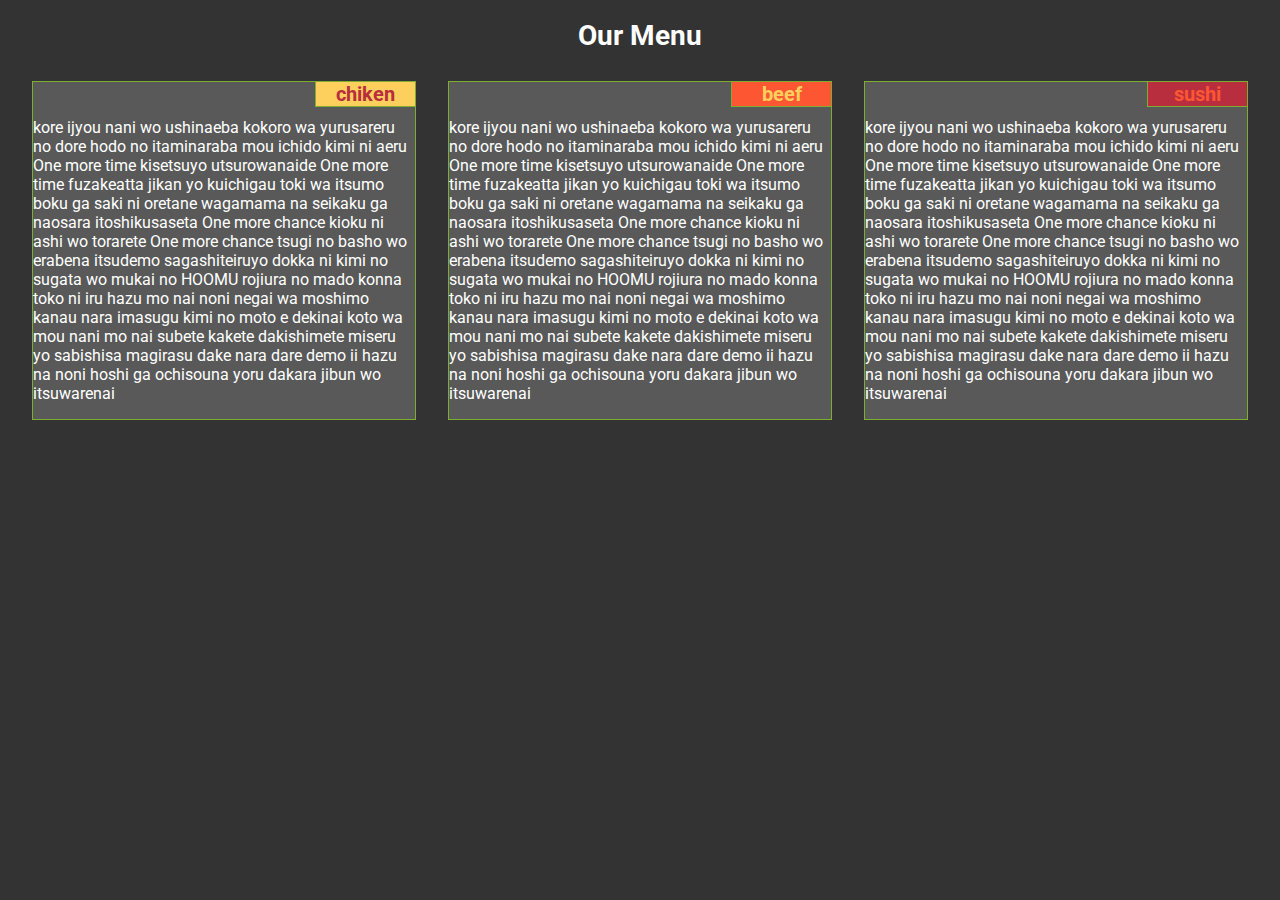
<file: module2-solution/index.html>
<!DOCTYPE html>
<html>
  <head>
    <meta charset="utf-8">
    <link href="https://fonts.googleapis.com/css?family=Roboto" rel="stylesheet">
    <link rel="stylesheet" type="text/css" href="css/styles.css">
    <title>mod 2 assig</title>
  </head>
  <body>
      <h1> Our Menu</h1>      
        <section id="one">
          <h2>chiken </h2>
           <p>
             kore ijyou nani wo ushinaeba kokoro wa yurusareru no dore hodo no itaminaraba mou ichido kimi ni aeru
             One more time kisetsuyo utsurowanaide One more time fuzakeatta jikan yo kuichigau toki wa itsumo boku ga saki ni oretane
             wagamama na seikaku ga naosara itoshikusaseta One more chance kioku ni ashi wo torarete One more chance tsugi no basho wo erabena
             itsudemo sagashiteiruyo dokka ni kimi no sugata wo mukai no HOOMU rojiura no mado konna toko ni iru hazu mo nai noni
             negai wa moshimo kanau nara imasugu kimi no moto e dekinai koto wa mou nani mo nai subete kakete dakishimete miseru yo
             sabishisa magirasu dake nara dare demo ii hazu na noni hoshi ga ochisouna yoru dakara jibun wo itsuwarenai
          </p>
        </section>

        <section id="two">
          <h2>beef</h2>
          <p>
            kore ijyou nani wo ushinaeba kokoro wa yurusareru no dore hodo no itaminaraba mou ichido kimi ni aeru
            One more time kisetsuyo utsurowanaide One more time fuzakeatta jikan yo kuichigau toki wa itsumo boku ga saki ni oretane
            wagamama na seikaku ga naosara itoshikusaseta One more chance kioku ni ashi wo torarete One more chance tsugi no basho wo erabena
            itsudemo sagashiteiruyo dokka ni kimi no sugata wo mukai no HOOMU rojiura no mado konna toko ni iru hazu mo nai noni
            negai wa moshimo kanau nara imasugu kimi no moto e dekinai koto wa mou nani mo nai subete kakete dakishimete miseru yo
            sabishisa magirasu dake nara dare demo ii hazu na noni hoshi ga ochisouna yoru dakara jibun wo itsuwarenai
         </p>
        </section>

        <section id="three">
          <h2>sushi </h2>
          <p>
            kore ijyou nani wo ushinaeba kokoro wa yurusareru no dore hodo no itaminaraba mou ichido kimi ni aeru
            One more time kisetsuyo utsurowanaide One more time fuzakeatta jikan yo kuichigau toki wa itsumo boku ga saki ni oretane
            wagamama na seikaku ga naosara itoshikusaseta One more chance kioku ni ashi wo torarete One more chance tsugi no basho wo erabena
            itsudemo sagashiteiruyo dokka ni kimi no sugata wo mukai no HOOMU rojiura no mado konna toko ni iru hazu mo nai noni
            negai wa moshimo kanau nara imasugu kimi no moto e dekinai koto wa mou nani mo nai subete kakete dakishimete miseru yo
            sabishisa magirasu dake nara dare demo ii hazu na noni hoshi ga ochisouna yoru dakara jibun wo itsuwarenai
         </p>
        </section>

  </body>
</html>
</file>
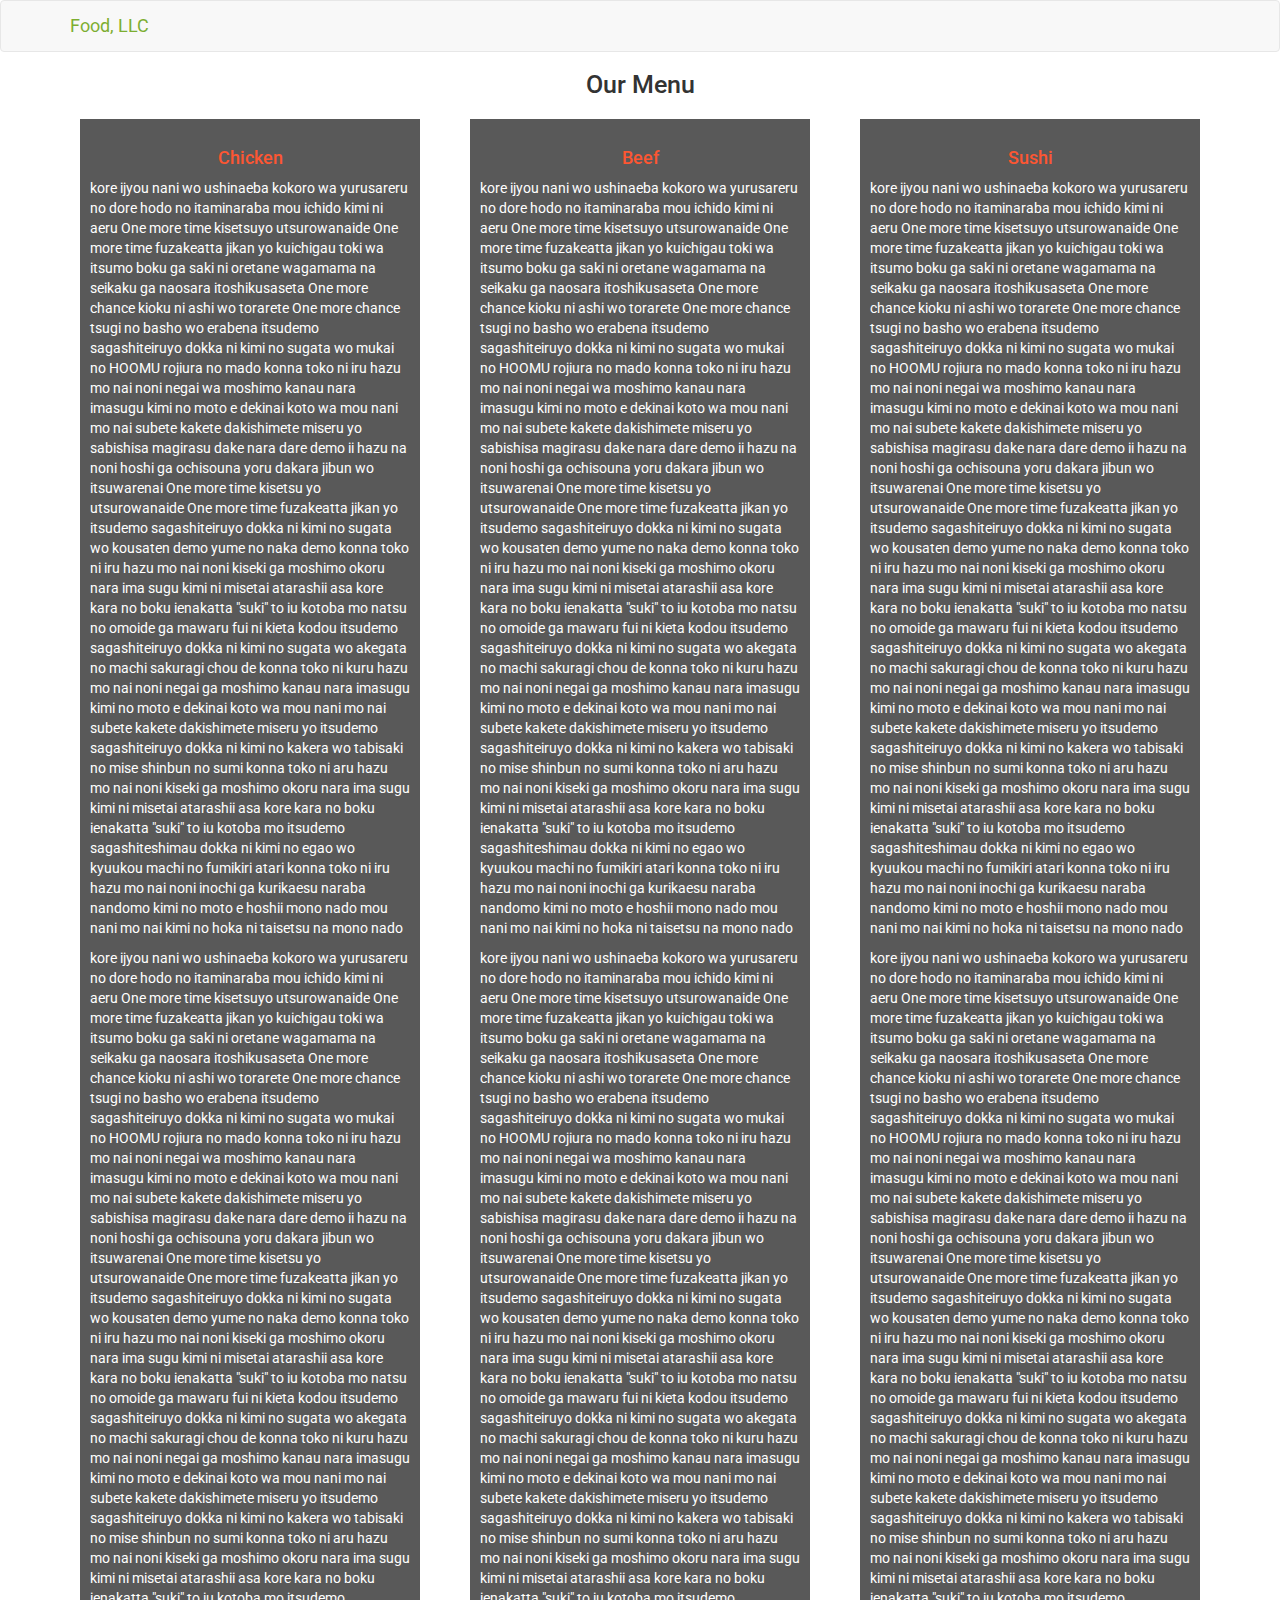
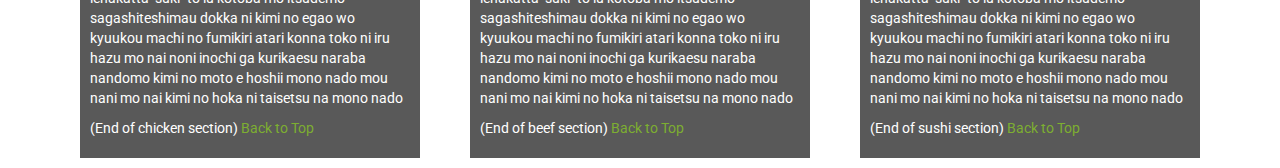
<file: module3-solution/index.html>
<html>
  <head>
    <meta charset="utf-8">
    <meta http-equiv="X-UA-Compatible" content="IE=edge">
    <meta name="viewport" content="width=device-width, initial-scale=1">
    <link href="https://fonts.googleapis.com/css?family=Roboto" rel="stylesheet">

    <title>mod 3 assig</title>

    <link rel="stylesheet" href="https://maxcdn.bootstrapcdn.com/bootstrap/3.3.7/css/bootstrap.min.css" integrity="sha384-BVYiiSIFeK1dGmJRAkycuHAHRg32OmUcww7on3RYdg4Va+PmSTsz/K68vbdEjh4u" crossorigin="anonymous">
    <link rel="stylesheet" href="css/styles.css">
  </head>

<body id="top">
  <header>
    <nav id="header-nav" class="navbar navbar-default">
      <div class="container">
        <div class="navbar-header">
          <div class="navbar-brand">
            <a href="#top" class="">Food, LLC</a>
          </div>
          <button type="button" class="navbar-toggle collapsed" data-toggle="collapse" data-target="#collapsable-nav" aria-expanded="false">
            <span class="sr-only">Toggle navigation</span>
            <span class="icon-bar"></span>
            <span class="icon-bar"></span>
            <span class="icon-bar"></span>
          </button>
        </div>
        <div id="collapsable-nav" class="collapse navbar-collapse">
          <ul id="nav-list" class="nav navbar-nav navbar-right visible-xs">
            <li class="text-center"><a href="#chicken">Chicken</a></li>
            <li class="text-center"><a href="#beef">Beef</a></li>
            <li class="text-center"><a href="#sushi">Sushi</a></li>
          </ul>
        </div>
      </div>
    </nav><!-- end nav -->
    <h1 class="text-center">Our Menu</h1>
  </header><!-- end header-->

  <div class="container">
    <div class="row">

      <div class="col-md-4 col-sm-6 col-xs-12"><!-- chicken -->
        <section id="chicken">
          <h3 class="text-center">Chicken</h3>
          <p>
            kore ijyou nani wo ushinaeba kokoro wa yurusareru no dore hodo no itaminaraba mou ichido kimi ni aeru One more time kisetsuyo utsurowanaide One more time fuzakeatta jikan yo
            kuichigau toki wa itsumo boku ga saki ni oretane wagamama na seikaku ga naosara itoshikusaseta One more chance kioku ni ashi wo torarete One more chance tsugi no basho wo erabena
            itsudemo sagashiteiruyo dokka ni kimi no sugata wo mukai no HOOMU rojiura no mado konna toko ni iru hazu mo nai noni negai wa moshimo kanau nara imasugu kimi no moto e dekinai koto wa mou nani mo nai
            subete kakete dakishimete miseru yo sabishisa magirasu dake nara dare demo ii hazu na noni hoshi ga ochisouna yoru dakara jibun wo itsuwarenai One more time kisetsu yo utsurowanaide
            One more time fuzakeatta jikan yo itsudemo sagashiteiruyo dokka ni kimi no sugata wo kousaten demo yume no naka demo konna toko ni iru hazu mo nai noni kiseki ga moshimo okoru nara ima sugu kimi ni misetai
            atarashii asa kore kara no boku ienakatta "suki" to iu kotoba mo natsu no omoide ga mawaru fui ni kieta kodou itsudemo sagashiteiruyo dokka ni kimi no sugata wo
            akegata no machi sakuragi chou de konna toko ni kuru hazu mo nai noni negai ga moshimo kanau nara imasugu kimi no moto e dekinai koto wa mou nani mo nai subete kakete dakishimete miseru yo
            itsudemo sagashiteiruyo dokka ni kimi no kakera wo tabisaki no mise shinbun no sumi konna toko ni aru hazu mo nai noni kiseki ga moshimo okoru nara ima sugu kimi ni misetai atarashii asa kore kara no boku
            ienakatta "suki" to iu kotoba mo itsudemo sagashiteshimau dokka ni kimi no egao wo kyuukou machi no fumikiri atari konna toko ni iru hazu mo nai noni inochi ga kurikaesu naraba nandomo kimi no moto e
            hoshii mono nado mou nani mo nai kimi no hoka ni taisetsu na mono nado
           </p>
           <p>
             kore ijyou nani wo ushinaeba kokoro wa yurusareru no dore hodo no itaminaraba mou ichido kimi ni aeru One more time kisetsuyo utsurowanaide One more time fuzakeatta jikan yo
             kuichigau toki wa itsumo boku ga saki ni oretane wagamama na seikaku ga naosara itoshikusaseta One more chance kioku ni ashi wo torarete One more chance tsugi no basho wo erabena
             itsudemo sagashiteiruyo dokka ni kimi no sugata wo mukai no HOOMU rojiura no mado konna toko ni iru hazu mo nai noni negai wa moshimo kanau nara imasugu kimi no moto e dekinai koto wa mou nani mo nai
             subete kakete dakishimete miseru yo sabishisa magirasu dake nara dare demo ii hazu na noni hoshi ga ochisouna yoru dakara jibun wo itsuwarenai One more time kisetsu yo utsurowanaide
             One more time fuzakeatta jikan yo itsudemo sagashiteiruyo dokka ni kimi no sugata wo kousaten demo yume no naka demo konna toko ni iru hazu mo nai noni kiseki ga moshimo okoru nara ima sugu kimi ni misetai
             atarashii asa kore kara no boku ienakatta "suki" to iu kotoba mo natsu no omoide ga mawaru fui ni kieta kodou itsudemo sagashiteiruyo dokka ni kimi no sugata wo
             akegata no machi sakuragi chou de konna toko ni kuru hazu mo nai noni negai ga moshimo kanau nara imasugu kimi no moto e dekinai koto wa mou nani mo nai subete kakete dakishimete miseru yo
             itsudemo sagashiteiruyo dokka ni kimi no kakera wo tabisaki no mise shinbun no sumi konna toko ni aru hazu mo nai noni kiseki ga moshimo okoru nara ima sugu kimi ni misetai atarashii asa kore kara no boku
             ienakatta "suki" to iu kotoba mo itsudemo sagashiteshimau dokka ni kimi no egao wo kyuukou machi no fumikiri atari konna toko ni iru hazu mo nai noni inochi ga kurikaesu naraba nandomo kimi no moto e
             hoshii mono nado mou nani mo nai kimi no hoka ni taisetsu na mono nado
            </p>
            <p>(End of chicken section) <a href="#top">Back to Top</a></p>

       </section>
      </div>

      <div class="col-md-4 col-sm-6 col-xs-12"><!-- beef -->
        <section id="beef">
          <h3 class="text-center">Beef</h3>
          <p>
            kore ijyou nani wo ushinaeba kokoro wa yurusareru no dore hodo no itaminaraba mou ichido kimi ni aeru One more time kisetsuyo utsurowanaide One more time fuzakeatta jikan yo
            kuichigau toki wa itsumo boku ga saki ni oretane wagamama na seikaku ga naosara itoshikusaseta One more chance kioku ni ashi wo torarete One more chance tsugi no basho wo erabena
            itsudemo sagashiteiruyo dokka ni kimi no sugata wo mukai no HOOMU rojiura no mado konna toko ni iru hazu mo nai noni negai wa moshimo kanau nara imasugu kimi no moto e dekinai koto wa mou nani mo nai
            subete kakete dakishimete miseru yo sabishisa magirasu dake nara dare demo ii hazu na noni hoshi ga ochisouna yoru dakara jibun wo itsuwarenai One more time kisetsu yo utsurowanaide
            One more time fuzakeatta jikan yo itsudemo sagashiteiruyo dokka ni kimi no sugata wo kousaten demo yume no naka demo konna toko ni iru hazu mo nai noni kiseki ga moshimo okoru nara ima sugu kimi ni misetai
            atarashii asa kore kara no boku ienakatta "suki" to iu kotoba mo natsu no omoide ga mawaru fui ni kieta kodou itsudemo sagashiteiruyo dokka ni kimi no sugata wo
            akegata no machi sakuragi chou de konna toko ni kuru hazu mo nai noni negai ga moshimo kanau nara imasugu kimi no moto e dekinai koto wa mou nani mo nai subete kakete dakishimete miseru yo
            itsudemo sagashiteiruyo dokka ni kimi no kakera wo tabisaki no mise shinbun no sumi konna toko ni aru hazu mo nai noni kiseki ga moshimo okoru nara ima sugu kimi ni misetai atarashii asa kore kara no boku
            ienakatta "suki" to iu kotoba mo itsudemo sagashiteshimau dokka ni kimi no egao wo kyuukou machi no fumikiri atari konna toko ni iru hazu mo nai noni inochi ga kurikaesu naraba nandomo kimi no moto e
            hoshii mono nado mou nani mo nai kimi no hoka ni taisetsu na mono nado
           </p>
           <p>
             kore ijyou nani wo ushinaeba kokoro wa yurusareru no dore hodo no itaminaraba mou ichido kimi ni aeru One more time kisetsuyo utsurowanaide One more time fuzakeatta jikan yo
             kuichigau toki wa itsumo boku ga saki ni oretane wagamama na seikaku ga naosara itoshikusaseta One more chance kioku ni ashi wo torarete One more chance tsugi no basho wo erabena
             itsudemo sagashiteiruyo dokka ni kimi no sugata wo mukai no HOOMU rojiura no mado konna toko ni iru hazu mo nai noni negai wa moshimo kanau nara imasugu kimi no moto e dekinai koto wa mou nani mo nai
             subete kakete dakishimete miseru yo sabishisa magirasu dake nara dare demo ii hazu na noni hoshi ga ochisouna yoru dakara jibun wo itsuwarenai One more time kisetsu yo utsurowanaide
             One more time fuzakeatta jikan yo itsudemo sagashiteiruyo dokka ni kimi no sugata wo kousaten demo yume no naka demo konna toko ni iru hazu mo nai noni kiseki ga moshimo okoru nara ima sugu kimi ni misetai
             atarashii asa kore kara no boku ienakatta "suki" to iu kotoba mo natsu no omoide ga mawaru fui ni kieta kodou itsudemo sagashiteiruyo dokka ni kimi no sugata wo
             akegata no machi sakuragi chou de konna toko ni kuru hazu mo nai noni negai ga moshimo kanau nara imasugu kimi no moto e dekinai koto wa mou nani mo nai subete kakete dakishimete miseru yo
             itsudemo sagashiteiruyo dokka ni kimi no kakera wo tabisaki no mise shinbun no sumi konna toko ni aru hazu mo nai noni kiseki ga moshimo okoru nara ima sugu kimi ni misetai atarashii asa kore kara no boku
             ienakatta "suki" to iu kotoba mo itsudemo sagashiteshimau dokka ni kimi no egao wo kyuukou machi no fumikiri atari konna toko ni iru hazu mo nai noni inochi ga kurikaesu naraba nandomo kimi no moto e
             hoshii mono nado mou nani mo nai kimi no hoka ni taisetsu na mono nado
            </p>
            <p>(End of beef section) <a href="#top">Back to Top</a></p>
        </section>
      </div>

      <div class="col-md-4 col-sm-12 col-xs-12"><!-- sushi -->
        <section id="sushi">
          <h3 class="text-center">Sushi</h3>
          <p>
            kore ijyou nani wo ushinaeba kokoro wa yurusareru no dore hodo no itaminaraba mou ichido kimi ni aeru One more time kisetsuyo utsurowanaide One more time fuzakeatta jikan yo
            kuichigau toki wa itsumo boku ga saki ni oretane wagamama na seikaku ga naosara itoshikusaseta One more chance kioku ni ashi wo torarete One more chance tsugi no basho wo erabena
            itsudemo sagashiteiruyo dokka ni kimi no sugata wo mukai no HOOMU rojiura no mado konna toko ni iru hazu mo nai noni negai wa moshimo kanau nara imasugu kimi no moto e dekinai koto wa mou nani mo nai
            subete kakete dakishimete miseru yo sabishisa magirasu dake nara dare demo ii hazu na noni hoshi ga ochisouna yoru dakara jibun wo itsuwarenai One more time kisetsu yo utsurowanaide
            One more time fuzakeatta jikan yo itsudemo sagashiteiruyo dokka ni kimi no sugata wo kousaten demo yume no naka demo konna toko ni iru hazu mo nai noni kiseki ga moshimo okoru nara ima sugu kimi ni misetai
            atarashii asa kore kara no boku ienakatta "suki" to iu kotoba mo natsu no omoide ga mawaru fui ni kieta kodou itsudemo sagashiteiruyo dokka ni kimi no sugata wo
            akegata no machi sakuragi chou de konna toko ni kuru hazu mo nai noni negai ga moshimo kanau nara imasugu kimi no moto e dekinai koto wa mou nani mo nai subete kakete dakishimete miseru yo
            itsudemo sagashiteiruyo dokka ni kimi no kakera wo tabisaki no mise shinbun no sumi konna toko ni aru hazu mo nai noni kiseki ga moshimo okoru nara ima sugu kimi ni misetai atarashii asa kore kara no boku
            ienakatta "suki" to iu kotoba mo itsudemo sagashiteshimau dokka ni kimi no egao wo kyuukou machi no fumikiri atari konna toko ni iru hazu mo nai noni inochi ga kurikaesu naraba nandomo kimi no moto e
            hoshii mono nado mou nani mo nai kimi no hoka ni taisetsu na mono nado
           </p>
           <p>
             kore ijyou nani wo ushinaeba kokoro wa yurusareru no dore hodo no itaminaraba mou ichido kimi ni aeru One more time kisetsuyo utsurowanaide One more time fuzakeatta jikan yo
             kuichigau toki wa itsumo boku ga saki ni oretane wagamama na seikaku ga naosara itoshikusaseta One more chance kioku ni ashi wo torarete One more chance tsugi no basho wo erabena
             itsudemo sagashiteiruyo dokka ni kimi no sugata wo mukai no HOOMU rojiura no mado konna toko ni iru hazu mo nai noni negai wa moshimo kanau nara imasugu kimi no moto e dekinai koto wa mou nani mo nai
             subete kakete dakishimete miseru yo sabishisa magirasu dake nara dare demo ii hazu na noni hoshi ga ochisouna yoru dakara jibun wo itsuwarenai One more time kisetsu yo utsurowanaide
             One more time fuzakeatta jikan yo itsudemo sagashiteiruyo dokka ni kimi no sugata wo kousaten demo yume no naka demo konna toko ni iru hazu mo nai noni kiseki ga moshimo okoru nara ima sugu kimi ni misetai
             atarashii asa kore kara no boku ienakatta "suki" to iu kotoba mo natsu no omoide ga mawaru fui ni kieta kodou itsudemo sagashiteiruyo dokka ni kimi no sugata wo
             akegata no machi sakuragi chou de konna toko ni kuru hazu mo nai noni negai ga moshimo kanau nara imasugu kimi no moto e dekinai koto wa mou nani mo nai subete kakete dakishimete miseru yo
             itsudemo sagashiteiruyo dokka ni kimi no kakera wo tabisaki no mise shinbun no sumi konna toko ni aru hazu mo nai noni kiseki ga moshimo okoru nara ima sugu kimi ni misetai atarashii asa kore kara no boku
             ienakatta "suki" to iu kotoba mo itsudemo sagashiteshimau dokka ni kimi no egao wo kyuukou machi no fumikiri atari konna toko ni iru hazu mo nai noni inochi ga kurikaesu naraba nandomo kimi no moto e
             hoshii mono nado mou nani mo nai kimi no hoka ni taisetsu na mono nado
            </p>
            <p>(End of sushi section) <a href="#top">Back to Top</a></p>
          </section>
      </div>

    </div> <!--end row-->
  </div> <!--end container-->

  <!--***script***-->
  <script src="https://code.jquery.com/jquery-3.1.1.min.js" integrity="sha256-hVVnYaiADRTO2PzUGmuLJr8BLUSjGIZsDYGmIJLv2b8=" crossorigin="anonymous"></script>
  <script src="https://maxcdn.bootstrapcdn.com/bootstrap/3.3.7/js/bootstrap.min.js" integrity="sha384-Tc5IQib027qvyjSMfHjOMaLkfuWVxZxUPnCJA7l2mCWNIpG9mGCD8wGNIcPD7Txa" crossorigin="anonymous"></script>

</body><!--end body-->
</html>
</file>
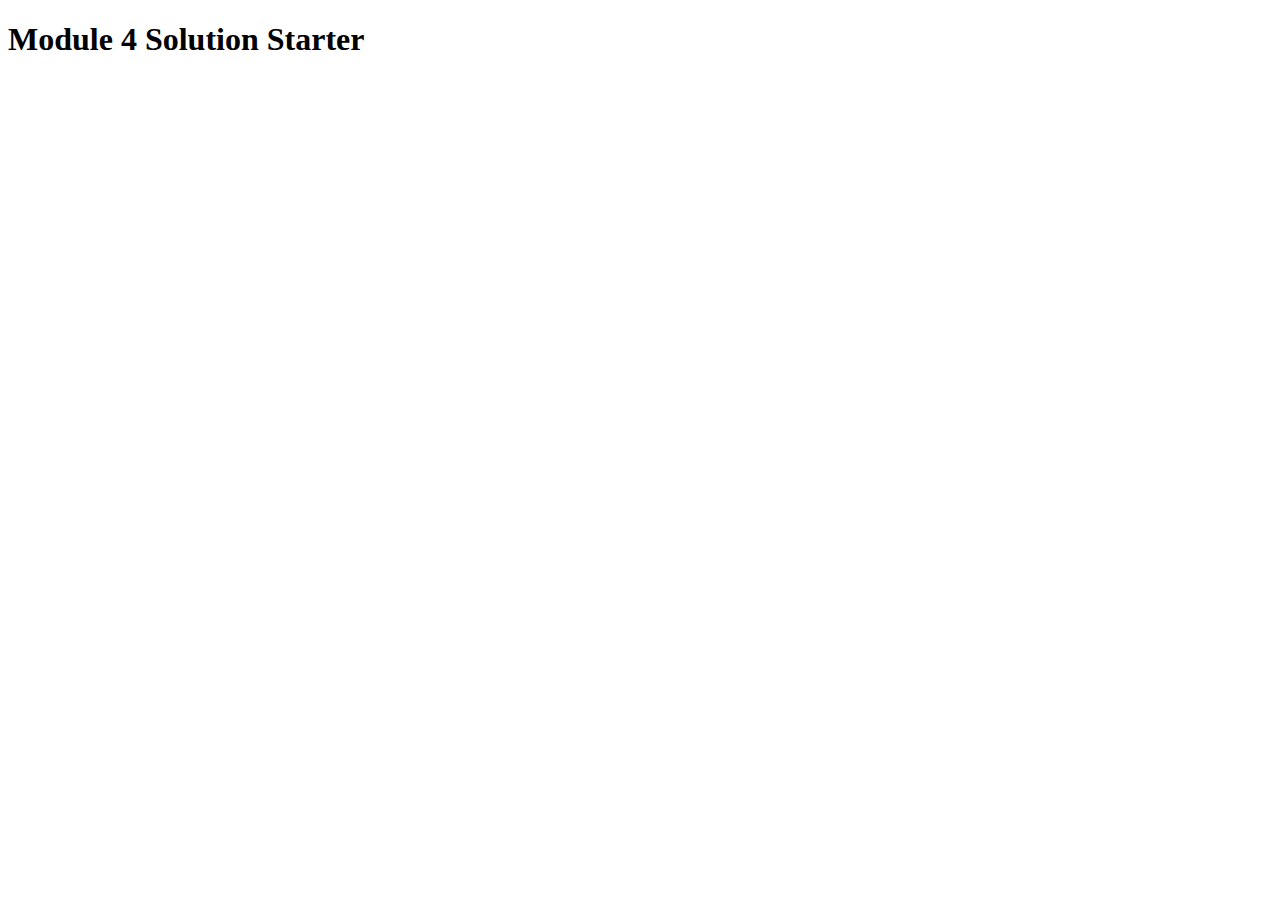
<file: module4-solution/index.html>
<!DOCTYPE html>
<html>
<head>
  <meta charset="utf-8">
  <title>Module 4 Solution Starter</title>
  <script>
    var names = []; // DO NOT REMOVE
  </script>
  <script src="SpeakHello.js"></script>
  <script src="SpeakGoodBye.js"></script>
  <script src="script.js"></script>
</head>
<body>
  <h1>Module 4 Solution Starter</h1>
</body>
</html>
</file>
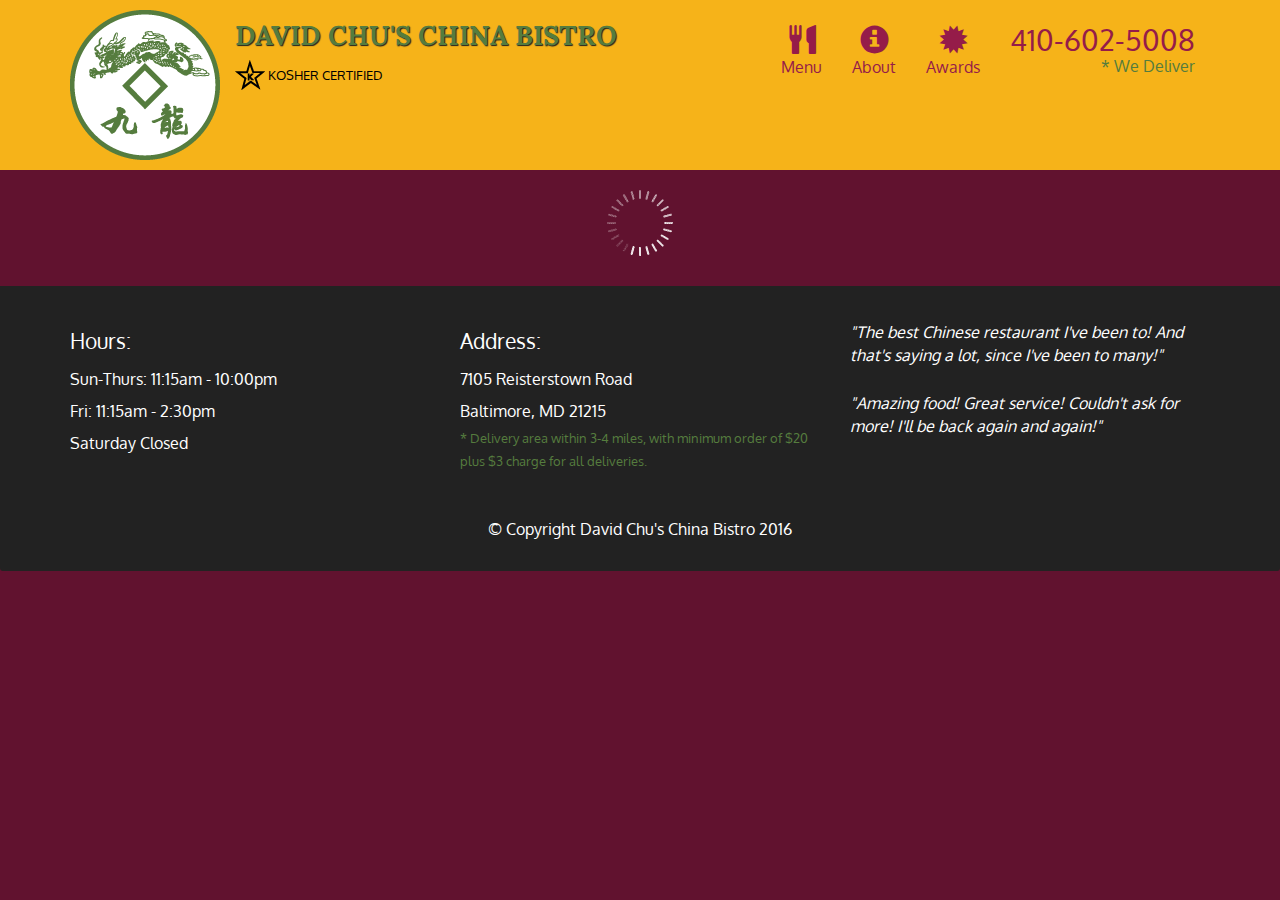
<file: module5-solution/index.html>
<!doctype html>
<html lang="en">
  <head>
    <meta charset="utf-8">
    <meta http-equiv="X-UA-Compatible" content="IE=edge">
    <meta name="viewport" content="width=device-width, initial-scale=1">
    <title>David Chu's China Bistro</title>
    <link rel="stylesheet" href="css/bootstrap.min.css">
    <link rel="stylesheet" href="css/styles.css">
    <link href='https://fonts.googleapis.com/css?family=Oxygen:400,300,700' rel='stylesheet' type='text/css'>
    <link href='https://fonts.googleapis.com/css?family=Lora' rel='stylesheet' type='text/css'>
  </head>
<body>
  <header>
    <nav id="header-nav" class="navbar navbar-default">
      <div class="container">
        <div class="navbar-header">
          <a href="index.html" class="pull-left visible-md visible-lg">
            <div id="logo-img" alt="Logo image"></div>
          </a>

          <div class="navbar-brand">
            <a href="index.html"><h1>David Chu's China Bistro</h1></a>
            <p>
              <img src="images/star-k-logo.png" alt="Kosher certification">
              <span>Kosher Certified</span>
            </p>
          </div>

          <button id="navbarToggle" type="button" class="navbar-toggle collapsed" data-toggle="collapse" data-target="#collapsable-nav" aria-expanded="false">
            <span class="sr-only">Toggle navigation</span>
            <span class="icon-bar"></span>
            <span class="icon-bar"></span>
            <span class="icon-bar"></span>
          </button>
        </div>
        
        <div id="collapsable-nav" class="collapse navbar-collapse">
           <ul id="nav-list" class="nav navbar-nav navbar-right">
            <li id="navHomeButton" class="visible-xs active">
              <a href="index.html">
                <span class="glyphicon glyphicon-home"></span> Home</a>
            </li>
            <li id="navMenuButton">
              <a href="#" onclick="$dc.loadMenuCategories();">
                <span class="glyphicon glyphicon-cutlery"></span><br class="hidden-xs"> Menu</a>
            </li>
            <li>
              <a href="#">
                <span class="glyphicon glyphicon-info-sign"></span><br class="hidden-xs"> About</a>
            </li>
            <li>
              <a href="#">
                <span class="glyphicon glyphicon-certificate"></span><br class="hidden-xs"> Awards</a>
            </li>
            <li id="phone" class="hidden-xs">
              <a href="tel:410-602-5008">
                <span>410-602-5008</span></a><div>* We Deliver</div>
            </li>
          </ul><!-- #nav-list -->
        </div><!-- .collapse .navbar-collapse -->
      </div><!-- .container -->
    </nav><!-- #header-nav -->
  </header>

  <div id="call-btn" class="visible-xs">
    <a class="btn" href="tel:410-602-5008">
    <span class="glyphicon glyphicon-earphone"></span>
    410-602-5008
    </a>
  </div>
  <div id="xs-deliver" class="text-center visible-xs">* We Deliver</div>

  <div id="main-content" class="container"></div>

  <footer class="panel-footer">
    <div class="container">
      <div class="row">
        <section id="hours" class="col-sm-4">
          <span>Hours:</span><br>
          Sun-Thurs: 11:15am - 10:00pm<br>
          Fri: 11:15am - 2:30pm<br>
          Saturday Closed
          <hr class="visible-xs">
        </section>
        <section id="address" class="col-sm-4">
          <span>Address:</span><br>
          7105 Reisterstown Road<br>
          Baltimore, MD 21215
          <p>* Delivery area within 3-4 miles, with minimum order of $20 plus $3 charge for all deliveries.</p>
          <hr class="visible-xs">
        </section>
        <section id="testimonials" class="col-sm-4">
          <p>"The best Chinese restaurant I've been to! And that's saying a lot, since I've been to many!"</p>
          <p>"Amazing food! Great service! Couldn't ask for more! I'll be back again and again!"</p>
        </section>
      </div>
      <div class="text-center">&copy; Copyright David Chu's China Bistro 2016</div>
    </div>
  </footer>

  <!-- jQuery (Bootstrap JS plugins depend on it) -->
  <script src="js/jquery-2.1.4.min.js"></script>
  <script src="js/bootstrap.min.js"></script>
  <script src="js/ajax-utils.js"></script>
  <script src="js/script.js"></script>
</body>
</html>
</file>
<file: module2-solution/css/styles.css>
* {
    box-sizing: border-box;
    font-family: 'Roboto', sans-serif;
  }
 body {
  color: white;
  background-color: #333333;
  margin: 0;
  padding: 0;
  display: block;
}
 h1{
   text-align: center;
   font-size: 1.75em;
 }
section {
  background-color: #595959;
border: 1px solid #7dae31;
margin: 10px;
padding:0;
}
 h2 {
  border-bottom: 1px solid #7dae31;
  border-left: 1px solid #7dae31;
  margin: 0;
  font-size: 1.25em;
  text-align: center;
  float: right;
  width: 100px;
}
  p{
    padding-top: 20px;
}
 #one h2{
  background-color: #fdd05d;
  color: #b82e3f;
}
 #two h2{
  background-color: #fd5632;
  color: #fdd05d;
}
 #three h2{
  background-color: #b82e3f;
  color: #fd5632;
}
/**********large*************/
@media (min-width: 992px) {
  section{
    width: 30%;
    float: left;
    margin-left: 2.5%;
    margin-right: 0%;
  }
}
/**********medium*************/
@media (min-width: 768px) and (max-width: 991px) {
  #one{
     margin-left:2.5% ;
     margin-right:1.25%;
     width: 46.25%;
     float: left;
     }
  #two{
    margin-left: 1.25%;
    margin-right: 2.5%;
    width: 46.25%;
    float:right;
     }
  #three{
    margin-right: 2.5%;
    margin-left: 2.5%;
    margin-top :1.5%;
    width: 95%;
    float: left;
  }
}
/**********small*************/
@media (max-width: 767px) {
  section{
  margin-left: 4%;
  margin-right: 4%;
  margin-bottom: 3%;
  width: 92%;
  }
}
</file>
<file: module3-solution/css/styles.css>
*{
    box-sizing: border-box;
    font-family: 'Roboto', sans-serif;
    }
h1{
    font-size: 1.75em;
    }
section{
    background-color: #595959;
    margin: 10px;
    padding: 10;
    color : white;
    }
section h3{
    font-size: 1.25em;
    color: #fd5632;
    }
a{
  color: #7dae31;
}
</file>
<file: module5-solution/css/styles.css>
body {
  font-size: 16px;
  color: #fff;
  background-color: #61122f;
  font-family: 'Oxygen', sans-serif;
}

/** HEADER **/
#header-nav {
  background-color: #f6b319;
  border-radius: 0;
  border: 0;
}

#logo-img {
  background: url('../images/restaurant-logo_large.png') no-repeat;
  width: 150px;
  height: 150px;
  margin: 10px 15px 10px 0;
}

.navbar-brand {
  padding-top: 25px;
}
.navbar-brand h1 { /* Restaurant name */
  font-family: 'Lora', serif;
  color: #557c3e;
  font-size: 1.5em;
  text-transform: uppercase;
  font-weight: bold;
  text-shadow: 1px 1px 1px #222;
  margin-top: 0;
  margin-bottom: 0;
  line-height: .75;
}
.navbar-brand a:hover, .navbar-brand a:focus {
  text-decoration: none;
}
.navbar-brand p { /* Kosher cert */
  color: #000;
  text-transform: uppercase;
  font-size: .7em;
  margin-top: 15px;
}
.navbar-brand p span { /* Star-K */
  vertical-align: middle;
}

#nav-list {
  margin-top: 10px;
}
#nav-list a {
  color: #951C49;
  text-align: center;
}
#nav-list a:hover {
  background: #E7E7E7;
}
#nav-list a span {
  font-size: 1.8em;
}

#phone {
  margin-top: 5px;
}
#phone a { /* Phone number */
  text-align: right;
  padding-bottom: 0;
}
#phone div { /* We Deliver */
  color: #557c3e;
  text-align: right;
  padding-right: 15px;
}

.navbar-header button.navbar-toggle, .navbar-header .icon-bar {
  border: 1px solid #61122f;
}
.navbar-header button.navbar-toggle {
  clear: both;
  margin-top: -30px;
}
/* END HEADER */

/* FOOTER */
.panel-footer {
  margin-top: 30px;
  padding-top: 35px;
  padding-bottom: 30px;
  background-color: #222;
  border-top: 0;
}
.panel-footer div.row {
  margin-bottom: 35px;
}
#hours, #address {
  line-height: 2;
}
#hours > span, #address > span {
  font-size: 1.3em;
}
#address p {
  color: #557c3e;
  font-size: .8em;
  line-height: 1.8;
}
#testimonials {
  font-style: italic;
}
#testimonials p:nth-child(2) {
  margin-top: 25px;
}
/* END FOOTER */



/* HOME PAGE */
.container .jumbotron {
  box-shadow: 0 0 50px #3F0C1F;
  border: 2px solid #3F0C1F;
}

#menu-tile, #specials-tile, #map-tile {
  height: 250px;
  width: 100%;
  margin-bottom: 15px;
  position: relative;
  border: 2px solid #3F0C1F;
  overflow: hidden;
}
#menu-tile:hover, #specials-tile:hover, #map-tile:hover {
  box-shadow: 0 1px 5px 1px #cccccc;
}
#menu-tile {
  background: url('../images/menu-tile.jpg') no-repeat;
  background-position: center;
}
#specials-tile {
  background: url('../images/specials-tile.jpg') no-repeat;
  background-position: center;
}
#menu-tile span, #specials-tile span, #map-tile span {
  position: absolute;
  bottom: 0;
  right: 0;
  width: 100%;
  text-align: center;
  font-size: 1.6em;
  text-transform: uppercase;
  background-color: #000;
  color: #fff;
  opacity: .8;
}
/* END HOME PAGE */

/* MENU CATEGORIES PAGE */
.category-tile { 
  position: relative;
  border: 2px solid #3F0C1F;
  overflow: hidden;
  width: 200px;
  height: 200px;
  margin: 0 auto 15px;
}
.category-tile span {
  position: absolute;
  bottom: 0;
  right: 0;
  width: 100%;
  text-align: center;
  font-size: 1.2em;
  text-transform: uppercase;
  background-color: #000;
  color: #fff;
  opacity: .8;
}
.category-tile:hover {
  box-shadow: 0 1px 5px 1px #cccccc;
}

#menu-categories-title + div {
  margin-bottom: 50px;
}
/* END MENU CATEGORIES PAGE */

/* SINGLE CATEGORY PAGE */
.menu-item-tile {
  margin-bottom: 25px;
}
.menu-item-tile hr {
  width: 80%;
}
.menu-item-tile .menu-item-price {
  font-size: 1.1em;
  text-align: right;
  margin-top: -15px;
  margin-right: -15px;
}
.menu-item-tile .menu-item-price span {
  font-size: .6em;
}
.menu-item-photo {
  position: relative;
  border: 2px solid #3F0C1F; 
  overflow: hidden;
  padding: 0;
  margin-right: -15px;
  margin-left: auto;
  margin-bottom: 20px;
  max-width: 250px;
}
.menu-item-photo div {
  position: absolute;
  bottom: 0;
  right: 0;
  width: 80px;
  background-color: #557c3e;
  text-align: center;
}
.menu-item-description {
  padding-right: 30px;
}
h3.menu-item-title {
  margin: 0 0 10px;
}
.menu-item-details {
  font-size: .9em;
  font-style: italic;
}
/* END SINGLE CATEGORY PAGE */


/********** Large devices only **********/
@media (min-width: 1200px) {
  .container .jumbotron {
    background: url('../images/jumbotron_1200.jpg') no-repeat;
    height: 675px;
  }
}

/********** Medium devices only **********/
@media (min-width: 992px) and (max-width: 1199px) {
  /* Header */
  #logo-img {
    background: url('../images/restaurant-logo_medium.png') no-repeat;
    width: 100px;
    height: 100px;
    margin: 5px 5px 5px 0;
  }
  /* End Header */

  /* Home Page */
  .container .jumbotron {
    background: url('../images/jumbotron_992.jpg') no-repeat;
    height: 558px;
  }
  /* End Home Page */
}

/********** Small devices only **********/
@media (min-width: 768px) and (max-width: 991px) {
  /* Home Page */
  .container .jumbotron {
    background: url('../images/jumbotron_768.jpg') no-repeat;
    height: 432px;
  }
  /* End Home Page */
}

/********** Extra small devices only **********/
@media (max-width: 767px) {
  /* Header */
  .navbar-brand {
    padding-top: 10px;
    height: 80px;
  }
  .navbar-brand h1 { /* Restaurant name */
    padding-top: 10px;
    font-size: 5vw; /* 1vw = 1% of viewport width */
  }
  .navbar-brand p { /* Kosher cert */
    font-size: .6em;
    margin-top: 12px;
  }
  .navbar-brand p img { /* Star-K */
    height: 20px;
  }

  #collapsable-nav a { /* Collapsed nav menu text */
    font-size: 1.2em;
  }
  #collapsable-nav a span { /* Collapsed nav menu glyph */
    font-size: 1em;
    margin-right: 5px;
  }

  #call-btn > a {
    font-size: 1.5em;
    display: block;
    margin: 0 20px;
    padding: 10px;
    border: 2px solid #fff;
    background-color: #f6b319;
    color: #951c49;
  }
  #xs-deliver {
    margin-top: 5px;
    font-size: .7em;
    letter-spacing: .1em;
    text-transform: uppercase;
  }
  /* End Header */

  /* Footer */
  .panel-footer section {
    margin-bottom: 30px;
    text-align: center;
  }
  .panel-footer section:nth-child(3) {
    margin-bottom: 0; /* margin already exists on the whole row */
  }
  .panel-footer section hr {
    width: 50%;
  }
  /* End Footer */

  /* Home Page */
  .container .jumbotron {
    margin-top: 30px;
    padding: 0;
  }
  #menu-tile, #specials-tile {
    width: 360px;
    margin: 0 auto 15px;
  }

  .menu-item-photo {
    margin-right: auto;
  }
  .menu-item-tile .menu-item-price {
    text-align: center;
  }
  .menu-item-description {
    text-align: center;;
  }
}


/********** Super extra small devices Only :-) (e.g., iPhone 4) **********/
@media (max-width: 479px) {
  /* Header */
  .navbar-brand h1 { /* Restaurant name */
    padding-top: 5px;
    font-size: 6vw;
  }
  /* End Header */
  
  /* Home page */
  #menu-tile, #specials-tile {
    width: 280px;
    margin: 0 auto 15px;
  }

  .col-xxs-12 {
    position: relative;
    min-height: 1px;
    padding-right: 15px;
    padding-left: 15px;
    float: left;
    width: 100%;
  }
}
</file>
